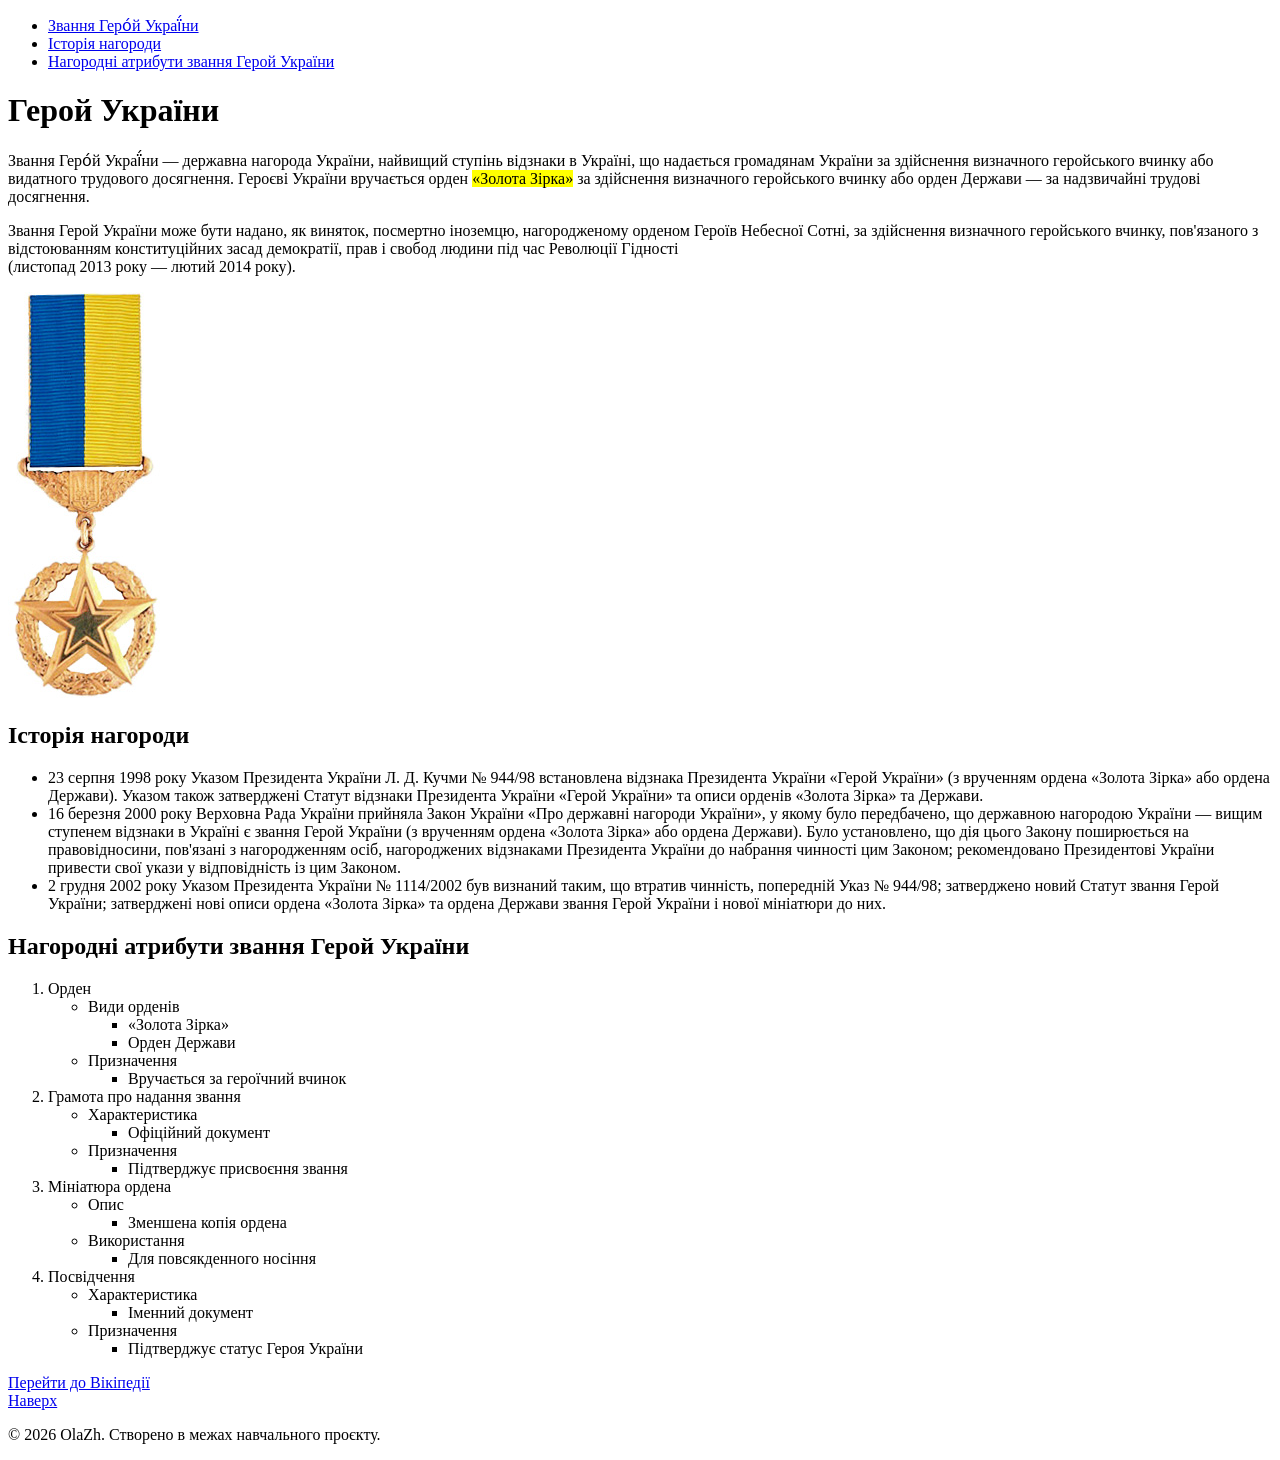
<file: lessons_2/index.html>
<!doctype html>
<html lang="uk">
  <head>
    <meta charset="UTF-8" />
    <meta name="viewport" content="width=device-width, initial-scale=1.0" />
    <title>Lessons2</title>
  </head>
  <body>
    <header id="top" class="header">
      <div>
        <ul>
          <li>
            <a href="#hero_Ukrainian">Звання Геро́й Украї́ни</a>
          </li>
          <li>
            <a href="#history">Історія нагороди</a>
          </li>
          <li>
            <a href="#awards">Нагородні атрибути звання Герой України</a>
          </li>
        </ul>
      </div>
    </header>
    <main id="hero_Ukrainian" class="hero-section">
      <h1 class="hero-title">Герой України</h1>
      <div class="hero-text">
        <p>
          <span>Звання Геро́й Украї́ни</span> — державна нагорода України,
          найвищий ступінь відзнаки в Україні, що надається громадянам України
          за здійснення визначного геройського вчинку або видатного трудового
          досягнення. Героєві України вручається орден
          <mark>«Золота Зірка»</mark> за здійснення визначного геройського
          вчинку або орден Держави — за надзвичайні трудові досягнення.
        </p>

        <p>
          Звання Герой України може бути надано, як виняток, посмертно іноземцю,
          нагородженому орденом Героїв Небесної Сотні, за здійснення визначного
          геройського вчинку, пов'язаного з відстоюванням конституційних засад
          демократії, прав і свобод людини під час Революції Гідності
          <br />(листопад 2013 року — лютий 2014 року).
        </p>
      </div>
      <img
        src="img/Medal_of_Golden_Star_Ukraine.jpg"
        alt="орден «Золота Зірка»"
      />
      <div id="history">
        <h2 class="history-awards">Історія нагороди</h2>
        <ul>
          <li>
            23 серпня 1998 року Указом Президента України Л. Д. Кучми № 944/98
            встановлена відзнака Президента України «Герой України» (з врученням
            ордена «Золота Зірка» або ордена Держави). Указом також затверджені
            Статут відзнаки Президента України «Герой України» та описи орденів
            «Золота Зірка» та Держави.
          </li>
          <li>
            16 березня 2000 року Верховна Рада України прийняла Закон України
            «Про державні нагороди України», у якому було передбачено, що
            державною нагородою України — вищим ступенем відзнаки в Україні є
            звання Герой України (з врученням ордена «Золота Зірка» або ордена
            Держави). Було установлено, що дія цього Закону поширюється на
            правовідносини, пов'язані з нагородженням осіб, нагороджених
            відзнаками Президента України до набрання чинності цим Законом;
            рекомендовано Президентові України привести свої укази у
            відповідність із цим Законом.
          </li>
          <li>
            2 грудня 2002 року Указом Президента України № 1114/2002 був
            визнаний таким, що втратив чинність, попередній Указ № 944/98;
            затверджено новий Статут звання Герой України; затверджені нові
            описи ордена «Золота Зірка» та ордена Держави звання Герой України і
            нової мініатюри до них.
          </li>
        </ul>
      </div>
      <div id="awards">
        <h2>Нагородні атрибути звання Герой України</h2>
        <ol>
          <li>
            Орден
            <ul>
              <li>
                Види орденів
                <ul>
                  <li>«Золота Зірка»</li>
                  <li>Орден Держави</li>
                </ul>
              </li>
              <li>
                Призначення
                <ul>
                  <li>Вручається за героїчний вчинок</li>
                </ul>
              </li>
            </ul>
          </li>
          <li>
            Грамота про надання звання
            <ul>
              <li>
                Характеристика
                <ul>
                  <li>Офіційний документ</li>
                </ul>
              </li>
              <li>
                Призначення
                <ul>
                  <li>Підтверджує присвоєння звання</li>
                </ul>
              </li>
            </ul>
          </li>
          <li>
            Мініатюра ордена
            <ul>
              <li>
                Опис
                <ul>
                  <li>Зменшена копія ордена</li>
                </ul>
              </li>
              <li>
                Використання
                <ul>
                  <li>Для повсякденного носіння</li>
                </ul>
              </li>
            </ul>
          </li>
          <li>
            Посвідчення
            <ul>
              <li>
                Характеристика
                <ul>
                  <li>Іменний документ</li>
                </ul>
              </li>
              <li>
                Призначення
                <ul>
                  <li>Підтверджує статус Героя України</li>
                </ul>
              </li>
            </ul>
          </li>
        </ol>
      </div>
    </main>
    <footer>
      <div>
        <a target="_blank" href="https://uk.wikipedia.org/wiki/Герой_України"
          >Перейти до Вікіпедії</a
        >
      </div>
      <div>
        <a href="#top">Наверх</a>
      </div>
      <p>© 2026 OlaZh. Створено в межах навчального проєкту.</p>
    </footer>
  </body>
</html>
</file>
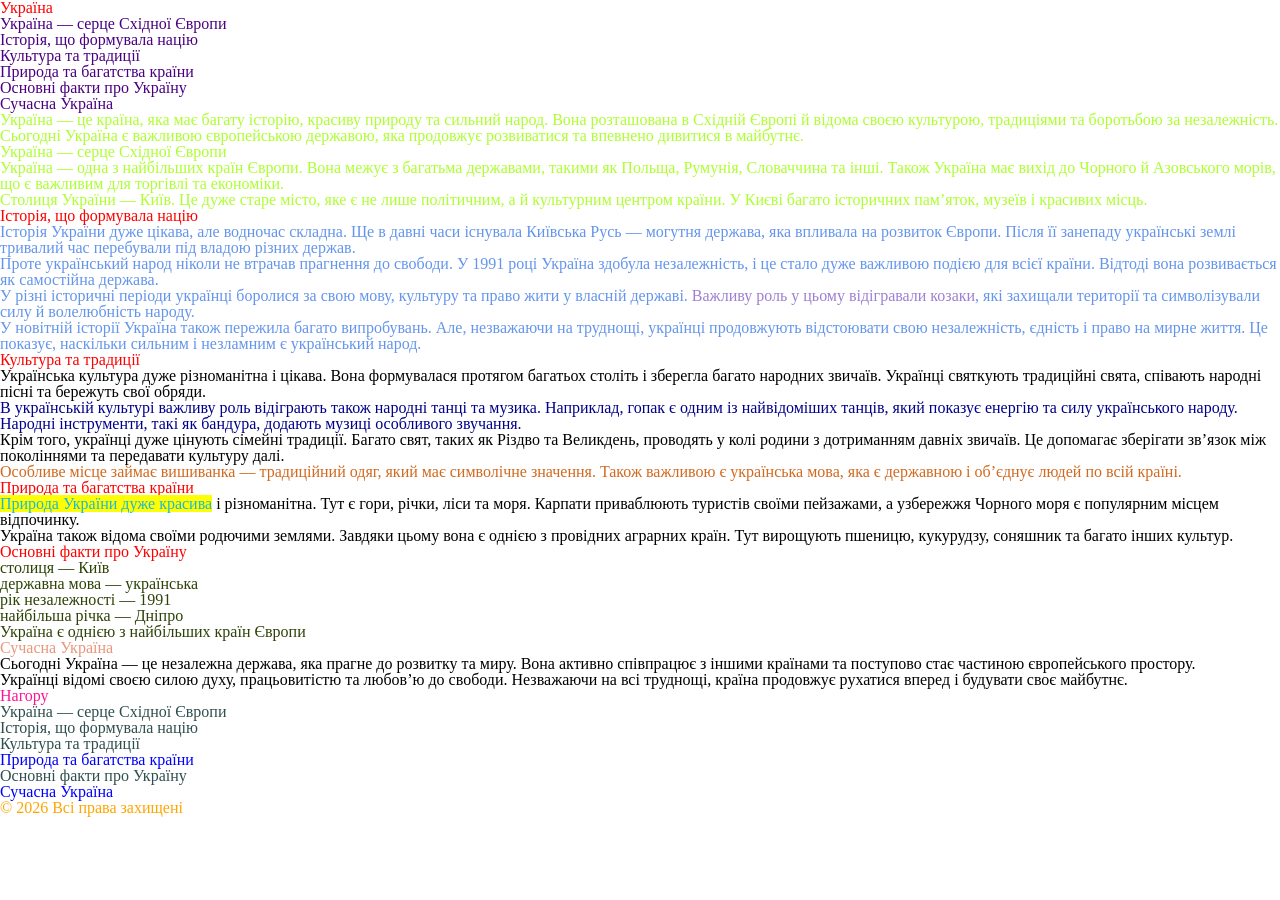
<file: lessons_3/index.html>
<!doctype html>
<html lang="uk">
  <head>
    <meta charset="UTF-8" />
    <meta name="viewport" content="width=device-width, initial-scale=1.0" />
    <link rel="stylesheet" href="css/reset.css" />
    <link rel="stylesheet" href="css/style.css" />
    <title>Lessons3</title>
  </head>
  <body>
    <header>
      <h1 id="navigation">Україна</h1>
      <div class="nav">
        <ul>
          <li><a href="#ukraine">Україна — серце Східної Європи</a></li>
          <li><a href="#history">Історія, що формувала націю</a></li>
          <li><a href="#tradition">Культура та традиції</a></li>
          <li><a href="#nature">Природа та багатства країни</a></li>
          <li><a href="#facts">Основні факти про Україну</a></li>
          <li><a href="#modern">Сучасна Україна</a></li>
        </ul>
      </div>
    </header>
    <main>
      <div id="ukraine" class="ukraine">
        <p>
          Україна — це країна, яка має багату історію, красиву природу та
          сильний народ. Вона розташована в Східній Європі й відома своєю
          культурою, традиціями та боротьбою за незалежність. Сьогодні Україна є
          важливою європейською державою, яка продовжує розвиватися та впевнено
          дивитися в майбутнє.
        </p>
        <h2>Україна — серце Східної Європи</h2>
        <p>
          Україна — одна з найбільших країн Європи. Вона межує з багатьма
          державами, такими як Польща, Румунія, Словаччина та інші. Також
          Україна має вихід до Чорного й Азовського морів, що є важливим для
          торгівлі та економіки.
        </p>
        <p>
          Столиця України — Київ. Це дуже старе місто, яке є не лише політичним,
          а й культурним центром країни. У Києві багато історичних пам’яток,
          музеїв і красивих місць.
        </p>
      </div>
      <div id="history" class="ukrain-history">
        <h2>Історія, що формувала націю</h2>
        <p>
          Історія України дуже цікава, але водночас складна. Ще в давні часи
          існувала Київська Русь — могутня держава, яка впливала на розвиток
          Європи. Після її занепаду українські землі тривалий час перебували під
          владою різних держав.
        </p>
        <p>
          Проте український народ ніколи не втрачав прагнення до свободи. У 1991
          році Україна здобула незалежність, і це стало дуже важливою подією для
          всієї країни. Відтоді вона розвивається як самостійна держава.
        </p>
        <p>
          У різні історичні періоди українці боролися за свою мову, культуру та
          право жити у власній державі.
          <span>Важливу роль у цьому відігравали козаки</span>, які захищали
          території та символізували силу й волелюбність народу.
        </p>
        <p>
          У новітній історії Україна також пережила багато випробувань. Але,
          незважаючи на труднощі, українці продовжують відстоювати свою
          незалежність, єдність і право на мирне життя. Це показує, наскільки
          сильним і незламним є український народ.
        </p>
      </div>
      <div id="tradition" class="ukrain-traditions">
        <h2>Культура та традиції</h2>
        <p class="culture">
          Українська культура дуже різноманітна і цікава. Вона формувалася
          протягом багатьох століть і зберегла багато народних звичаїв. Українці
          святкують традиційні свята, співають народні пісні та бережуть свої
          обряди.
        </p>
        <p>
          В українській культурі важливу роль відіграють також народні танці та
          музика. Наприклад, гопак є одним із найвідоміших танців, який показує
          енергію та силу українського народу. <br />Народні інструменти, такі
          як бандура, додають музиці особливого звучання.
        </p>
        <p>
          Крім того, українці дуже цінують сімейні традиції. Багато свят, таких
          як Різдво та Великдень, проводять у колі родини з дотриманням давніх
          звичаїв. Це допомагає зберігати зв’язок між поколіннями та передавати
          культуру далі.
        </p>
        <p class="clothes">
          Особливе місце займає вишиванка — традиційний одяг, який має
          символічне значення. Також важливою є українська мова, яка є державною
          і об’єднує людей по всій країні.
        </p>
      </div>
      <div id="nature" class="ukrain-nature">
        <h2>Природа та багатства країни</h2>
        <p>
          <mark>Природа України дуже красива</mark> і різноманітна. Тут є гори,
          річки, ліси та моря. Карпати приваблюють туристів своїми пейзажами, а
          узбережжя Чорного моря є популярним місцем відпочинку.
        </p>
        <p>
          Україна також відома своїми родючими землями. Завдяки цьому вона є
          однією з провідних аграрних країн. Тут вирощують пшеницю, кукурудзу,
          соняшник та багато інших культур.
        </p>
      </div>
      <div id="facts" class="ukrain-facts">
        <h2>Основні факти про Україну</h2>
        <ul>
          <li>столиця — Київ</li>
          <li>державна мова — українська</li>
          <li>рік незалежності — 1991</li>
          <li>найбільша річка — Дніпро</li>
          <li>Україна є однією з найбільших країн Європи</li>
        </ul>
      </div>
      <div id="modern" class="ukrain-modern">
        <h2>Сучасна Україна</h2>
        <p>
          Сьогодні Україна — це незалежна держава, яка прагне до розвитку та
          миру. Вона активно співпрацює з іншими країнами та поступово стає
          частиною європейського простору.
        </p>
        <p>
          Українці відомі своєю силою духу, працьовитістю та любов’ю до свободи.
          Незважаючи на всі труднощі, країна продовжує рухатися вперед і
          будувати своє майбутнє.
        </p>
      </div>
    </main>
    <footer class="footer">
      <a style="color: deeppink" href="#navigation">Нагору</a>
      <ul>
        <li><a href="#ukraine">Україна — серце Східної Європи</a></li>
        <li><a href="#history">Історія, що формувала націю</a></li>
        <li><a href="#tradition">Культура та традиції</a></li>
        <li>
          <a href="#nature" title="Цікаво!">Природа та багатства країни</a>
        </li>
        <li><a href="#facts">Основні факти про Україну</a></li>
        <li><a href="#modern" title="Цікаво!">Сучасна Україна</a></li>
      </ul>
      <a class="title" href="#" title="Цікаво!">© 2026 Всі права захищені</a>
    </footer>
  </body>
</html>
</file>
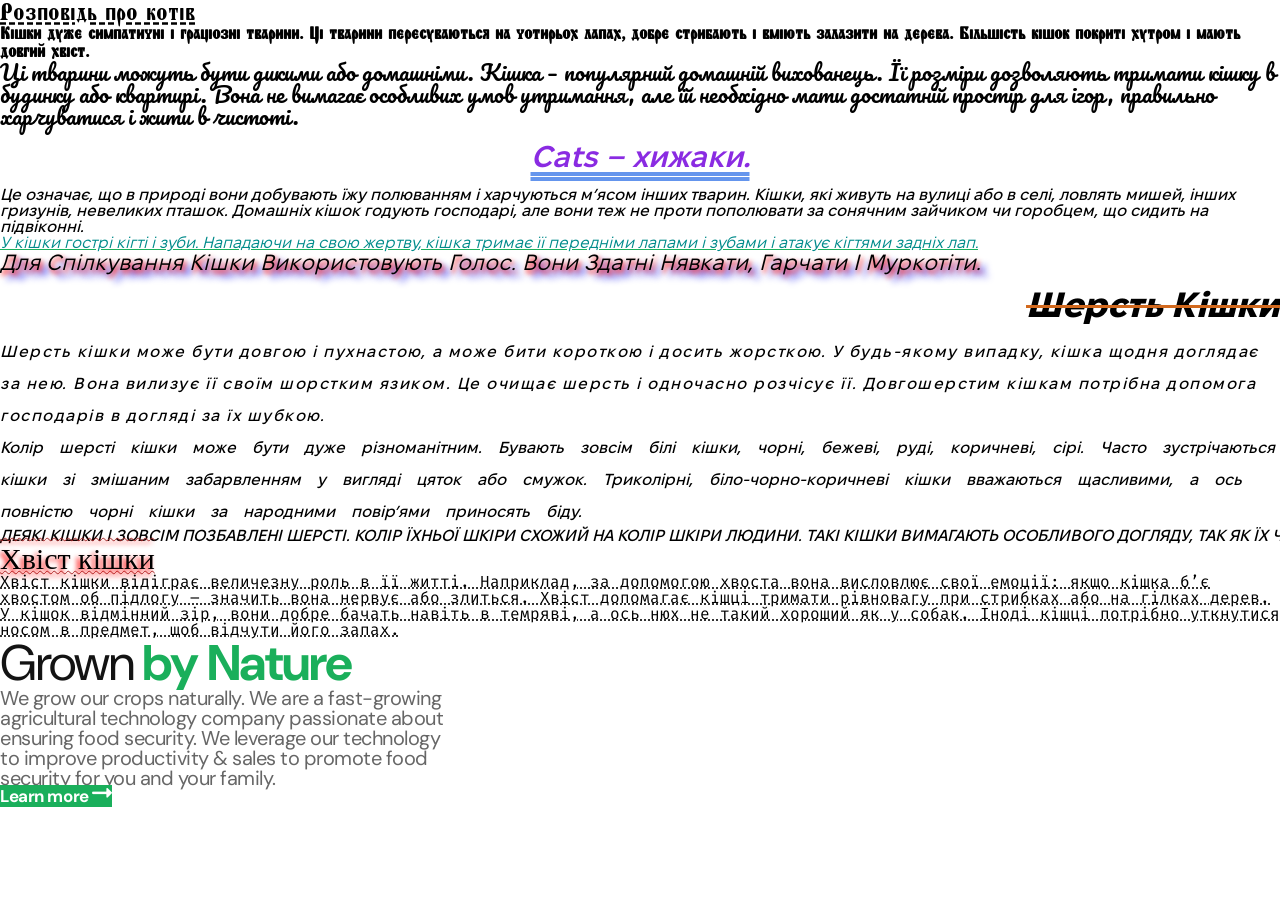
<file: lessons_4/index.html>
<!doctype html>
<html lang="uk">
  <head>
    <meta charset="UTF-8" />
    <meta name="viewport" content="width=device-width, initial-scale=1.0" />
    <link rel="preconnect" href="https://fonts.googleapis.com" />
    <link rel="preconnect" href="https://fonts.gstatic.com" crossorigin />
    <link
      href="https://fonts.googleapis.com/css2?family=Pacifico&display=swap"
      rel="stylesheet"
    />

    <link rel="preconnect" href="https://fonts.googleapis.com" />
    <link rel="preconnect" href="https://fonts.gstatic.com" crossorigin />
    <link
      href="https://fonts.googleapis.com/css2?family=Fira+Code&display=swap"
      rel="stylesheet"
    />

    <link rel="preconnect" href="https://fonts.googleapis.com" />
    <link rel="preconnect" href="https://fonts.gstatic.com" crossorigin />
    <link
      href="https://fonts.googleapis.com/css2?family=DM+Sans:ital,opsz,wght@0,9..40,700;1,9..40,400,700&display=swap"
      rel="stylesheet"
    />

    <link rel="stylesheet" href="css/fonts.css" />
    <link rel="stylesheet" href="css/reset.css" />
    <link rel="stylesheet" href="css/style.css" />
    <title>Lessons4</title>
  </head>
  <body>
    <header>
      <h1>Розповідь про котів</h1>
      <p class="hero-text">
        Кішки дуже симпатичні і граціозні тварини. Ці тварини пересуваються на
        чотирьох лапах, добре стрибають і вміють залазити на дерева. Більшість
        кішок покриті хутром і мають довгий хвіст.
      </p>
      <p class="hero-txt">
        Ці тварини можуть бути дикими або домашніми. Кішка – популярний домашній
        вихованець. Її розміри дозволяють тримати кішку в будинку або квартирі.
        Вона не вимагає особливих умов утримання, але їй необхідно мати
        достатній простір для ігор, правильно харчуватися і жити в чистоті.
      </p>
    </header>
    <main>
      <div class="cats-predator">
        <h2 class="cats">Cats – хижаки.</h2>
        <p>
          Це означає, що в природі вони добувають їжу полюванням і харчуються
          м’ясом інших тварин. Кішки, які живуть на вулиці або в селі, ловлять
          мишей, інших гризунів, невеликих пташок. Домашніх кішок годують
          господарі, але вони теж не проти пополювати за сонячним зайчиком чи
          горобцем, що сидить на підвіконні.
        </p>
        <p class="cats-teeth">
          У кішки гострі кігті і зуби. Нападаючи на свою жертву, кішка тримає її
          передніми лапами і зубами і атакує кігтями задніх лап.</p>
        <p class="cats-talk">
          Для спілкування кішки використовують голос. Вони здатні нявкати,
          гарчати і муркотіти.
        </p>
        <h2 class="cat-fur">Шерсть кішки</h2>
        <p class="cat-long-hair">
          Шерсть кішки може бути довгою і пухнастою, а може бити короткою і
          досить жорсткою. У будь-якому випадку, кішка щодня доглядає за нею.
          Вона вилизує її своїм шорстким язиком. Це очищає шерсть і одночасно
          розчісує її. Довгошерстим кішкам потрібна допомога господарів в
          догляді за їх шубкою.
        </p>
        <p class="cat-color">
          Колір шерсті кішки може бути дуже різноманітним. Бувають зовсім білі
          кішки, чорні, бежеві, руді, коричневі, сірі. Часто зустрічаються кішки
          зі змішаним забарвленням у вигляді цяток або смужок. Триколірні,
          біло-чорно-коричневі кішки вважаються щасливими, а ось повністю чорні
          кішки за народними повір’ями приносять біду.
        </p>
        <p class="cat-sphinks">
          Деякі кішки і зовсім позбавлені шерсті. Колір їхньої шкіри схожий на
          колір шкіри людини. Такі кішки вимагають особливого догляду, так як їх
          чутлива шкіра часто страждає від сухості, роздратування, а в літній
          час покривається справжньою засмагою.
        </p>
      </div>
      <div>
        <h2 class="Cats-tail">Хвіст кішки</h2>
        <p class="cats-tail-txt">
          Хвіст кішки відіграє величезну роль в її житті. Наприклад, за
          допомогою хвоста вона висловлює свої емоції: якщо кішка б’є хвостом об
          підлогу – значить вона нервує або злиться. Хвіст допомагає кішці
          тримати рівновагу при стрибках або на гілках дерев. У кішок відмінний
          зір, вони добре бачать навіть в темряві, а ось нюх не такий хороший як
          у собак. Іноді кішці потрібно уткнутися носом в предмет, щоб відчути
          його запах.
        </p>
      </div>
    </main>
    <footer>
      <div class="section">
        <h2 class="section-title">Grown <span>by Nature</span></h2>
        <p>
          We grow our crops naturally. We are a fast-growing <br />agricultural
          technology company passionate about <br />
          ensuring food security. We leverage our technology <br />
          to improve productivity & sales to promote food <br />
          security for you and your family.
        </p>
        <a href="#" class="button"
          >Learn more <img src="img/arrow.png" alt=""
        /></a>
      </div>
    </footer>
  </body>
</html>
</file>
<file: lessons_3/css/style.css>
H1,
H2 {
  color: red;
}

[title] {
  color: blue;
}

.nav {
  color: indigo;
}

.ukraine * {
  color: greenyellow;
}

/* .ukrain h2 {
  color: red;
} */

.ukrain-history {
  color: cornflowerblue;
}

.ukrain-history span {
  color: rgb(158, 127, 211);
}

.culture + p {
  color: darkblue;
}

div .clothes {
  color: chocolate;
}

mark {
  color: rgb(28, 184, 220);

}

#facts {
  color: rgb(45, 66, 6);
}

.ukrain-modern h2 {
  color: darksalmon;
}

.footer {
  color: darkslategray;
}

a.title {
  color: orange;
}
</file>
<file: lessons_4/css/fonts.css>
@font-face {
  font-family: "FixelDisplay";
  src: url(../fonts/FixelDisplay-Regular.woff2) format("woff2");
  font-weight: 400;
  font-style: normal;
  font-display: swap;
}
@font-face {
  font-family: "FixelDisplay";
  src: url(../fonts/FixelDisplay-Medium.woff2) format("woff2");
  font-weight: 500;
  font-style: normal;
  font-display: swap;
}
@font-face {
  font-family: "FixelDisplay";
  src: url(../fonts/FixelDisplay-SemiBold.woff2) format("woff2");
  font-weight: 600;
  font-style: normal;
  font-display: swap;
}
@font-face {
  font-family: "FixelDisplay";
  src: url(../fonts/FixelDisplay-ExtraBold.woff2) format("woff2");
  font-weight: 800;
  font-style: normal;
  font-display: swap;
}
@font-face {
  font-family: "FixelDisplay";
  src: url(../fonts/FixelDisplay-Black.woff2) format("woff2");
  font-weight: 900;
  font-style: normal;
  font-display: swap;
}
</file>
<file: lessons_4/css/style.css>
@import url("https://fonts.googleapis.com/css2?family=Shafarik:wght@400&display=swap");

h1 {
  font-size: 25px;
  font-family: "Shafarik", serif;
  text-decoration: dashed underline;
}

.hero-text {
  font-family: "Shafarik", serif;
  font-size: 18px;
  font-weight: 900;
}

.hero-txt {
  font-family: "Pacifico", cursive;
  font-size: 22px;
  font-weight: 200;
}

.cats-predator {
  font-family: "FixelDisplay", sans-serif;
  font-weight: 500;
  font-style: oblique;
}
.cats-teeth {
  font-weight: 100;
  color: darkcyan;
  text-decoration: underline;
  text-decoration-color: #1aaf5b;
}

.cats-talk {
  font-size: 22px;
  font-weight: 300;
  text-transform: capitalize;
  text-shadow:
    2px 3px 5px rgb(255, 0, 0),
    8px 7px 7px rgba(9, 9, 236, 0.944);
}

.cats {
  font-size: 30px;
  font-weight: 600;
  color: blueviolet;
  text-align: center;
  text-decoration: double underline;
  text-decoration-color: cornflowerblue;
  text-decoration-thickness: 4px;
  text-underline-offset: 5px;
  line-height: 2;
}

.cat-fur {
  font-size: 35px;
  font-weight: 800;
  text-align: right;
  text-decoration: line-through;
  text-decoration-color: chocolate;
  text-transform: capitalize;
  line-height: 1.8;
}

.cat-long-hair {
  letter-spacing: 1.5px;
  line-height: 2;
}
.cat-color {
  word-spacing: 12px;
  line-height: 2;
}
.cat-sphinks {
  white-space: nowrap;
  text-transform: uppercase;
}

.Cats-tail {
  text-shadow: -3px 3px 5px red;
  font-size: 30px;
  text-align: justify;
  text-decoration: overline underline;
  text-decoration-color: brown;
  text-decoration-style: wavy;
  text-decoration-thickness: 0.3px;
}
.cats-tail-txt {
  font-family: "Fira Code", monospace;
  text-decoration: dotted underline;
}

/* Макет */

.section {
  font-family: "DM Sans", sans-serif;
}

.section p {
  font-size: 20px;
  letter-spacing: -0.5px;

  color: rgba(0, 0, 0, 0.6);
}

.section-title {
  font-size: 50px;
  letter-spacing: -1.26px;
  color: #131313;
}

.section-title span {
  font-weight: 700;
  color: #1aaf5b;
}

.button {
  background-color: #1aaf5b;
  color: #ffffff;
  letter-spacing: -0.43px;
  font-size: 17px;
  font-weight: 700;
}
</file>
